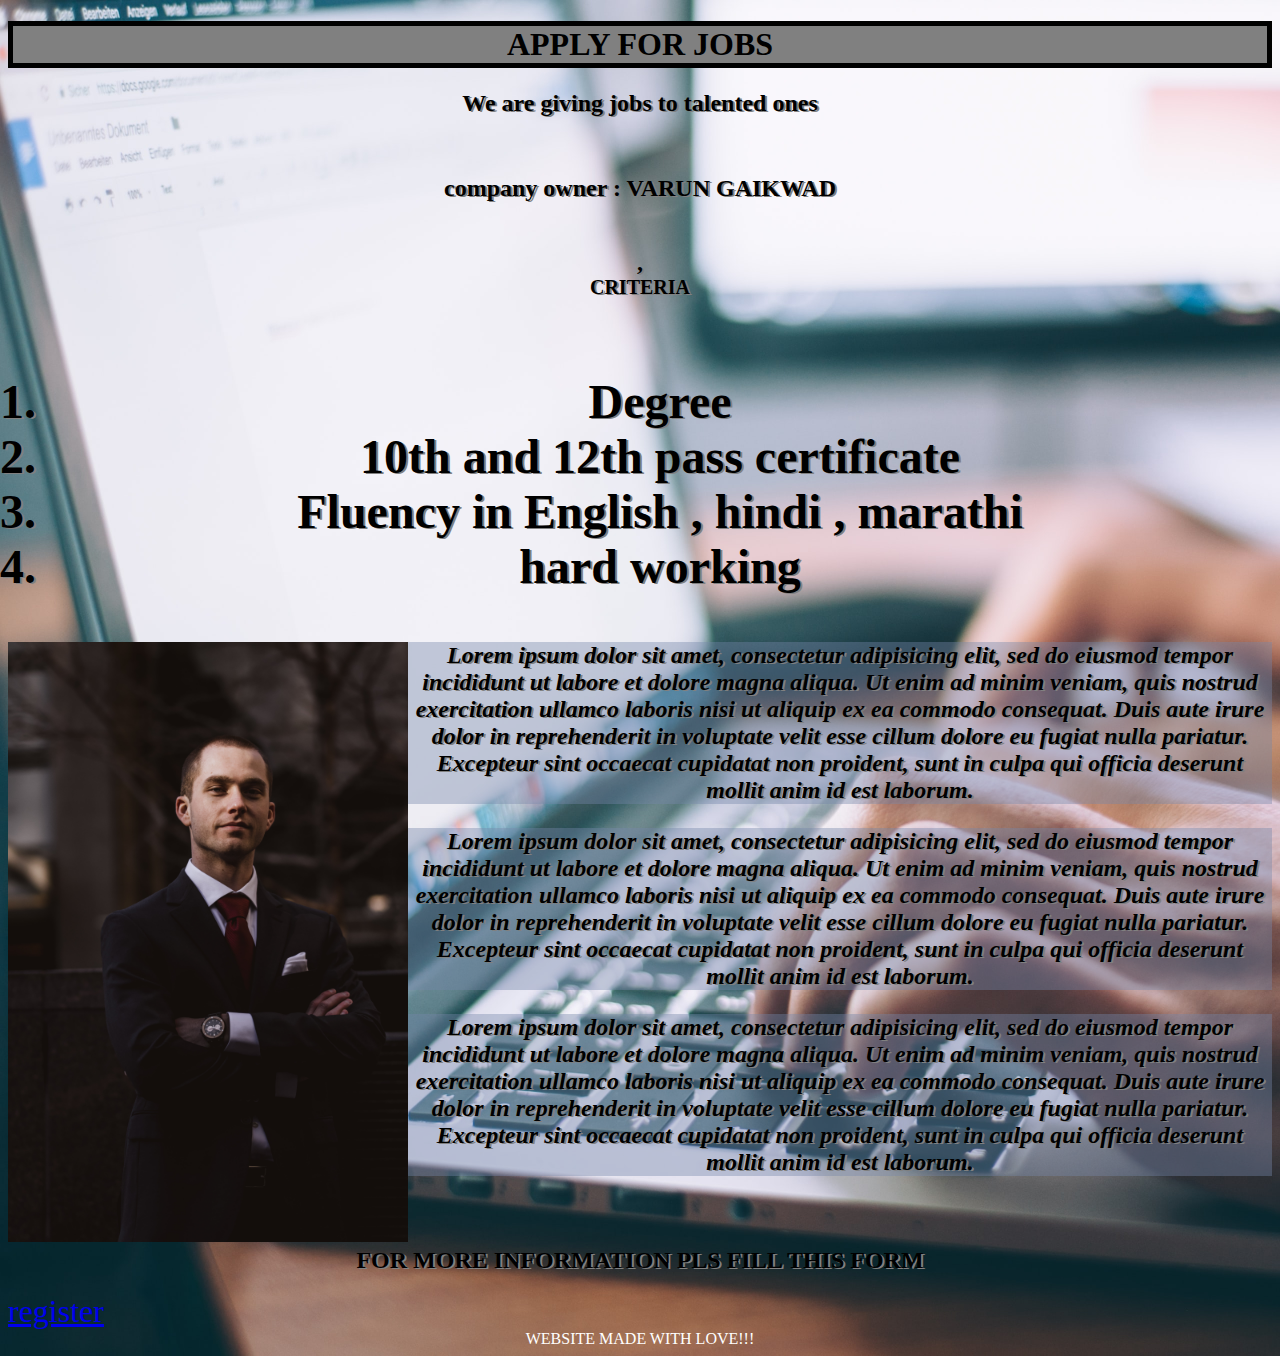
<file: index.html>
<!DOCTYPE html>
<html>
<head>
	<link rel="stylesheet" type="text/css" href="style1.css">
	<title>JOB VACANCY</title>
</head>
<body>

	<h1> APPLY FOR JOBS </h1>
    <h2> We are giving jobs to talented ones</h2><br>
    <h2> company owner : VARUN GAIKWAD<h2><br>                ,
    <div> CRITERIA </div><br>

    <ol>
    	<li> Degree </li>
    	<li> 10th and 12th pass certificate </li>
    	<li> Fluency in English , hindi , marathi </li>
    	<li> hard working </li>

    </ol>

    

    <img src="man.jpg" height="600px" width="400">

     
    
    <p><span>Lorem ipsum</span> dolor sit amet, consectetur adipisicing elit, sed do eiusmod
    tempor incididunt ut labore et dolore magna aliqua. Ut enim ad minim veniam,
    quis nostrud exercitation ullamco laboris nisi ut aliquip ex ea commodo
    consequat. Duis aute irure dolor in reprehenderit in voluptate velit esse
    cillum dolore eu fugiat nulla pariatur. Excepteur sint occaecat cupidatat non
    proident, sunt in culpa qui officia deserunt mollit anim id est laborum.</p>
    <p>Lorem ipsum dolor sit amet, consectetur adipisicing elit, sed do eiusmod
    tempor incididunt ut labore et dolore magna aliqua. Ut enim ad minim veniam,
    quis nostrud exercitation ullamco laboris nisi ut aliquip ex ea commodo
    consequat. Duis aute irure dolor in reprehenderit in voluptate velit esse
    cillum dolore eu fugiat nulla pariatur. Excepteur sint occaecat cupidatat non
    proident, sunt in culpa qui officia deserunt mollit anim id est laborum.</p>
    <P>Lorem ipsum dolor sit amet, consectetur adipisicing elit, sed do eiusmod
    tempor incididunt ut labore et dolore magna aliqua. Ut enim ad minim veniam,
    quis nostrud exercitation ullamco laboris nisi ut aliquip ex ea commodo
    consequat. Duis aute irure dolor in reprehenderit in voluptate velit esse
    cillum dolore eu fugiat nulla pariatur. Excepteur sint occaecat cupidatat non
    proident, sunt in culpa qui officia deserunt mollit anim id est laborum.</P> 
<br>





    


    


    <h2> FOR MORE INFORMATION PLS FILL THIS FORM</h2>
    


     <a href="nextpage.html">register</a> 
           



    <footer>WEBSITE MADE WITH LOVE!!!</footer>



</body>
</html>
</file>
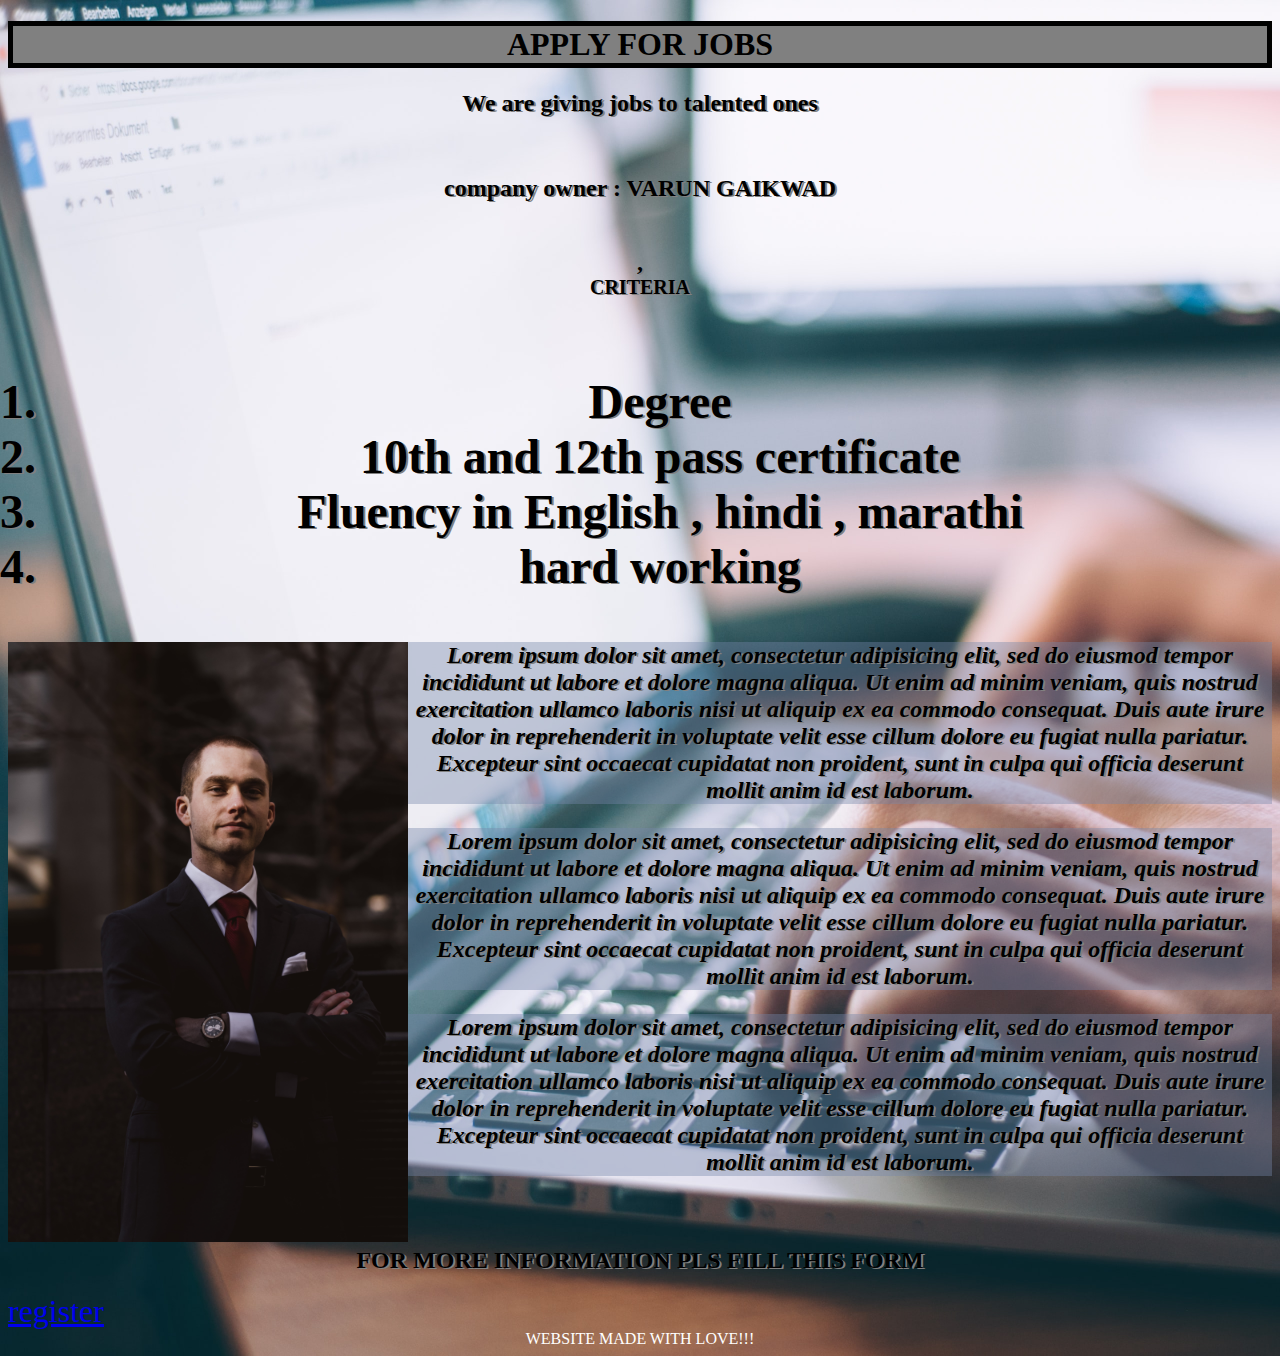
<file: job.html>
<!DOCTYPE html>
<html>
<head>
	<link rel="stylesheet" type="text/css" href="style1.css">
	<title>JOB VACANCY</title>
</head>
<body>

	<h1> APPLY FOR JOBS </h1>
    <h2> We are giving jobs to talented ones</h2><br>
    <h2> company owner : VARUN GAIKWAD<h2><br>                ,
    <div> CRITERIA </div><br>

    <ol>
    	<li> Degree </li>
    	<li> 10th and 12th pass certificate </li>
    	<li> Fluency in English , hindi , marathi </li>
    	<li> hard working </li>

    </ol>

    

    <img src="man.jpg" height="600px" width="400">

     
    
    <p><span>Lorem ipsum</span> dolor sit amet, consectetur adipisicing elit, sed do eiusmod
    tempor incididunt ut labore et dolore magna aliqua. Ut enim ad minim veniam,
    quis nostrud exercitation ullamco laboris nisi ut aliquip ex ea commodo
    consequat. Duis aute irure dolor in reprehenderit in voluptate velit esse
    cillum dolore eu fugiat nulla pariatur. Excepteur sint occaecat cupidatat non
    proident, sunt in culpa qui officia deserunt mollit anim id est laborum.</p>
    <p>Lorem ipsum dolor sit amet, consectetur adipisicing elit, sed do eiusmod
    tempor incididunt ut labore et dolore magna aliqua. Ut enim ad minim veniam,
    quis nostrud exercitation ullamco laboris nisi ut aliquip ex ea commodo
    consequat. Duis aute irure dolor in reprehenderit in voluptate velit esse
    cillum dolore eu fugiat nulla pariatur. Excepteur sint occaecat cupidatat non
    proident, sunt in culpa qui officia deserunt mollit anim id est laborum.</p>
    <P>Lorem ipsum dolor sit amet, consectetur adipisicing elit, sed do eiusmod
    tempor incididunt ut labore et dolore magna aliqua. Ut enim ad minim veniam,
    quis nostrud exercitation ullamco laboris nisi ut aliquip ex ea commodo
    consequat. Duis aute irure dolor in reprehenderit in voluptate velit esse
    cillum dolore eu fugiat nulla pariatur. Excepteur sint occaecat cupidatat non
    proident, sunt in culpa qui officia deserunt mollit anim id est laborum.</P> 
<br>





    


    


    <h2> FOR MORE INFORMATION PLS FILL THIS FORM</h2>
    


     <a href="nextpage.html">register</a> 
           



    <footer>WEBSITE MADE WITH LOVE!!!</footer>



</body>
</html>
</file>
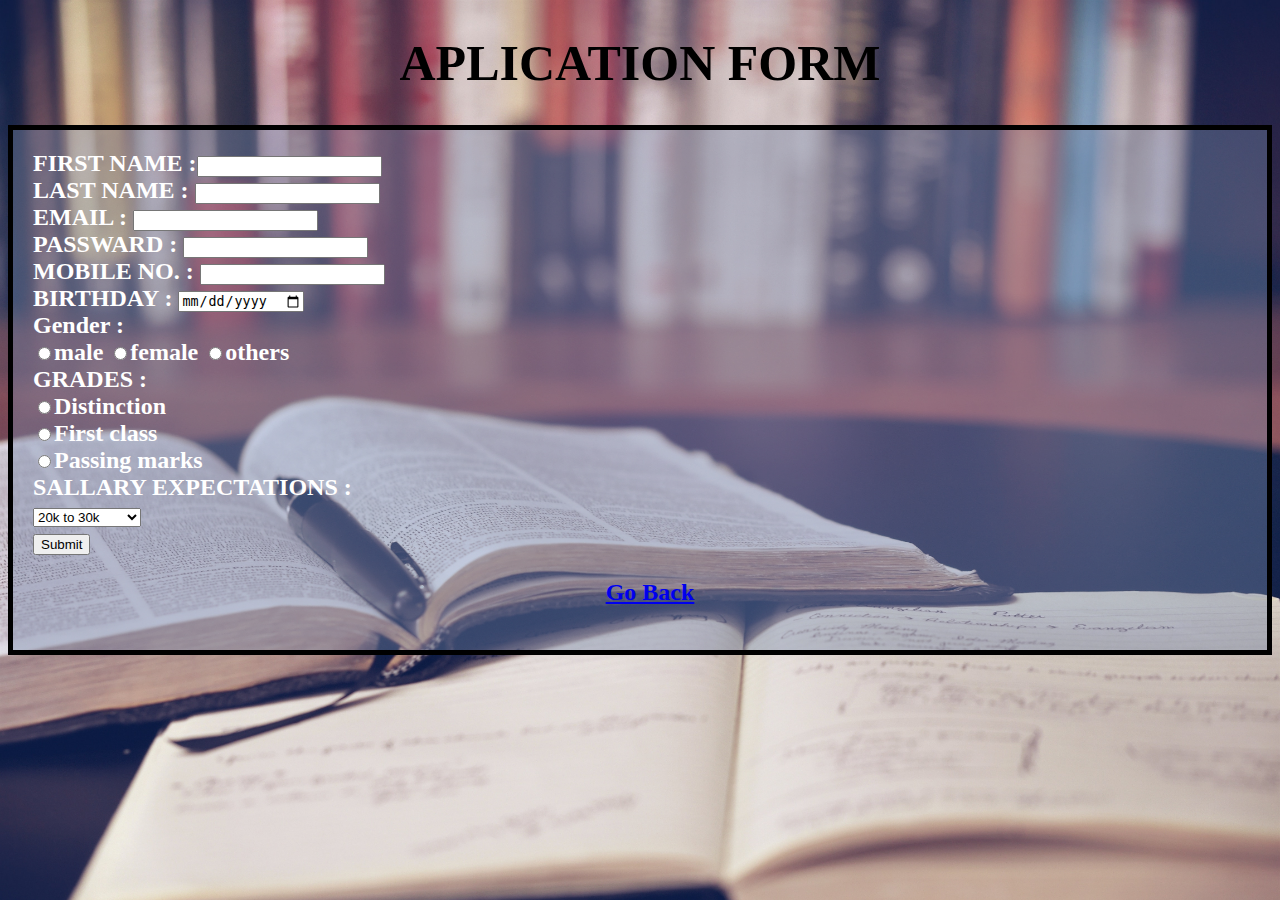
<file: nextpage.html>
<!DOCTYPE html>
<html>
<head>
	<link rel="stylesheet" type="text/css" href="style2.css">
	<title>new page</title>
</head>
<body>


	<h1> APLICATION FORM</h1>
	<h2>

	<form>
		
		FIRST NAME :<input type= "text" name = "first name"> <br>
		LAST NAME : <input type = "text"> <br>
		EMAIL : <input type = "email" > <br>
		PASSWARD : <input type = "passward" name ="passward"><br>
		MOBILE NO. : <input type ="text" name= "MOBILE NO"><br>
		BIRTHDAY : <input type = "date" > <br>
		Gender : <br>
		<input type = "radio" >male
		<input type = "radio" >female
	    <input type = "radio" >others<br>

	    GRADES : <br>
	    <input type = "radio" >Distinction <br>
	    <input type = "radio" >First class <br>
	    <input type = "radio" >Passing marks <br>

	    SALLARY EXPECTATIONS : <br>
	       <select name="salary">
	    	<option value = "20k to 30k">20k to 30k<option>
	    	<option value = "30k to 40k" >30k to 40k <option>
	    	<option value = "40k to 50k">40k to 50k <option>
	    	<option value ="more than 50k">more than 50k <option>

	       </select> <br>
	    <input class="btn btn-primary" type="submit" value="Submit">

	   


     <p>
    <a href="job.html">Go Back</a>
        </p>









	</form> </h2>




</body
</html>
</file>
<file: style1.css>
body{

	background-image: url(jobs.jpg);
	background-size : cover;


}
h1{

	text-align: center;
	border: 5px solid black;
	background-color: grey; 
	font-size: 150%
	font-style:italic;
}

h2{

	text-align: center;
	text-shadow: 2px 1px grey;

}
h3{
	text-decoration: underline;
}

div{
	font-size: 20px;
	text-align: center;
}
ol{
	font-size: 200%
	
} 
a{
	text-align: center;
	font-size: 200%;
 
}
img{
	float: left;
	

}	




p{
   background-color: rgba(118, 136, 169, 0.4);
    font-style: italic;
    font-size:100%;

}
span{
	font-size: 2em
	color:blue;
}

     


footer{
	font-size: 150% 
	background-color:black;
    color: white;
    text-align: center;

}
</file>
<file: style2.css>
body{

	background-image: url(jobs1.jpg);
	background-size: cover

}
h1{
	text-align: center;
	font-size: 50px
	

    




}
h2{
color: white;
background-color: rgba(118, 136, 169, 0.4);
border: 5px solid black;
padding: 20px 0px 20px 20px;
margin: 20px 0px 20px 0px;

}
p{
		text-align: center;

}
</file>
